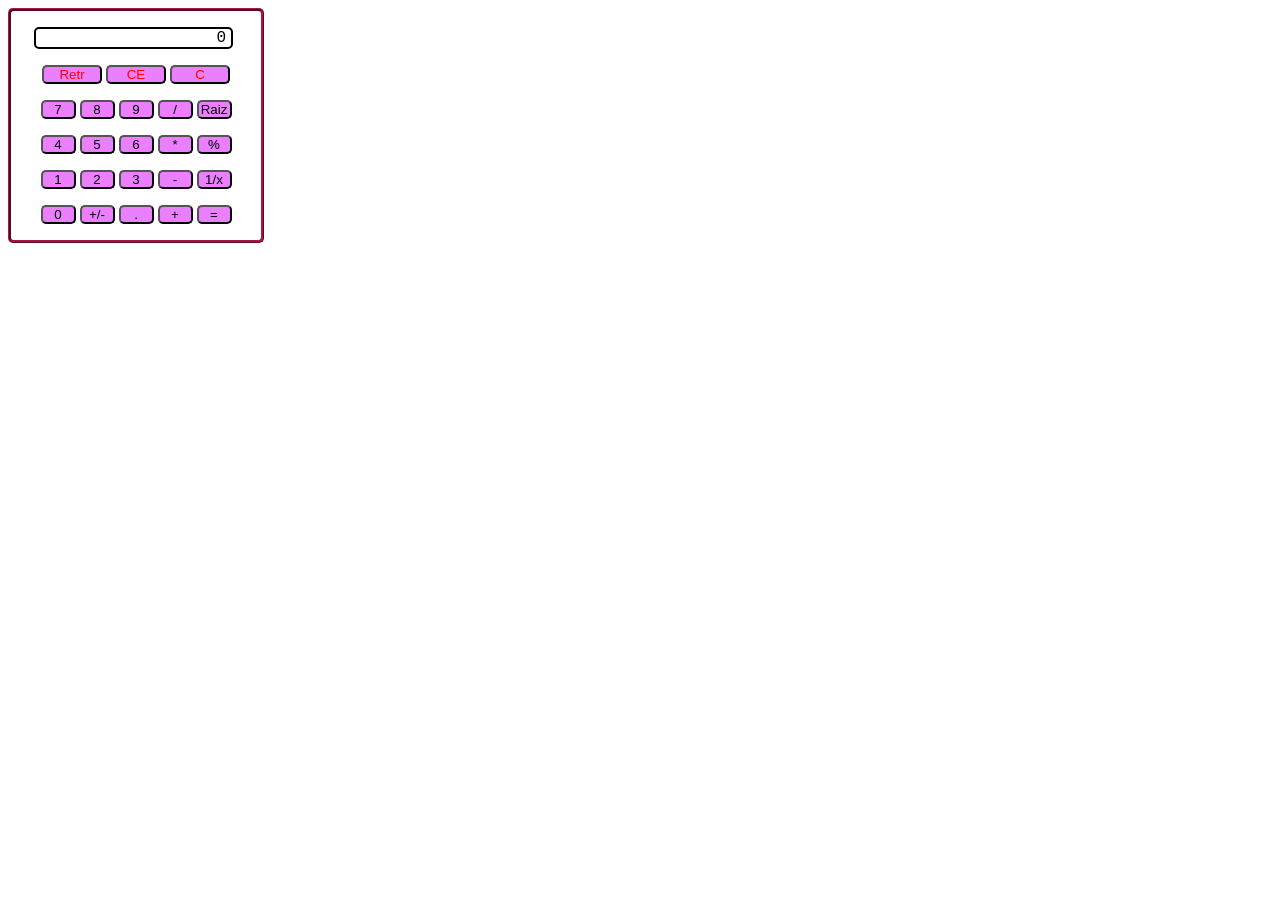
<file: Calculadora/calculadora.html>
<!DOCTYPE html PUBLIC "-//W3C//DTD XHTML 1.0 Transitional//EN"
"http://www.w3.org/TR/xhtml1/DTD/xhtml1-transitional.dtd">
<html>

<head>
<title>Calculadora</title> 
<link rel="stylesheet" type="text/css" href="calculadora.css" />
<script type="text/javascript" src="calculadora.js"></script>
</head>

<body>
<div class="calculadora"
<form action="#" name="calculadora" id="calculadora">
<p id="textoPantalla" class="textoPantalla">0</p>

<p>
<input type="button" class="largo" value="Retr" onclick="retro()"   />
<input type="button" class="largo" value="CE" onclick="borradoParcial()"  />
<input type="button" class="largo" value="C" onclick="borradoTotal()"  />
</p>

<p>
<input type="button" class="boton" value="7" onclick="numero('7')" />
<input type="button" class="boton" value="8" onclick="numero('8')" />
<input type="button" class="boton" value="9" onclick="numero('9')" />
<input type="button" class="boton" value="/" onclick="operar('/')"  />
<input type="button" class="boton" value="Raiz" onclick="raizc()" />
</p>

<p>
<input type="button" class="boton" value="4" onclick="numero('4')" />
<input type="button" class="boton" value="5" onclick="numero('5')" />
<input type="button" class="boton" value="6" onclick="numero('6')" />
<input type="button" class="boton" value="*" onclick="operar('*')" />
<input type="button" class="boton" value="%" onclick="porcent()" />
</p>

<p>
<input type="button" class="boton" value="1" onclick="numero('1')" />
<input type="button" class="boton" value="2" onclick="numero('2')" />
<input type="button" class="boton" value="3" onclick="numero('3')" />
<input type="button" class="boton" value="-" onclick="operar('-')" />
<input type="button" class="boton" value="1/x" onclick="inve()" />
</p>

<p>
<input type="button" class="boton" value="0" onclick="numero('0')" />
<input type="button" class="boton" value="+/-" onclick="opuest()" />
<input type="button" class="boton" value="." onclick="numero('.')" />
<input type="button" class="boton" value="+" onclick="operar('+')" />
<input type="button" class="boton" value="=" onclick="igualar()" />
</p>

</form>
</div>
</body>
</html>
</file>
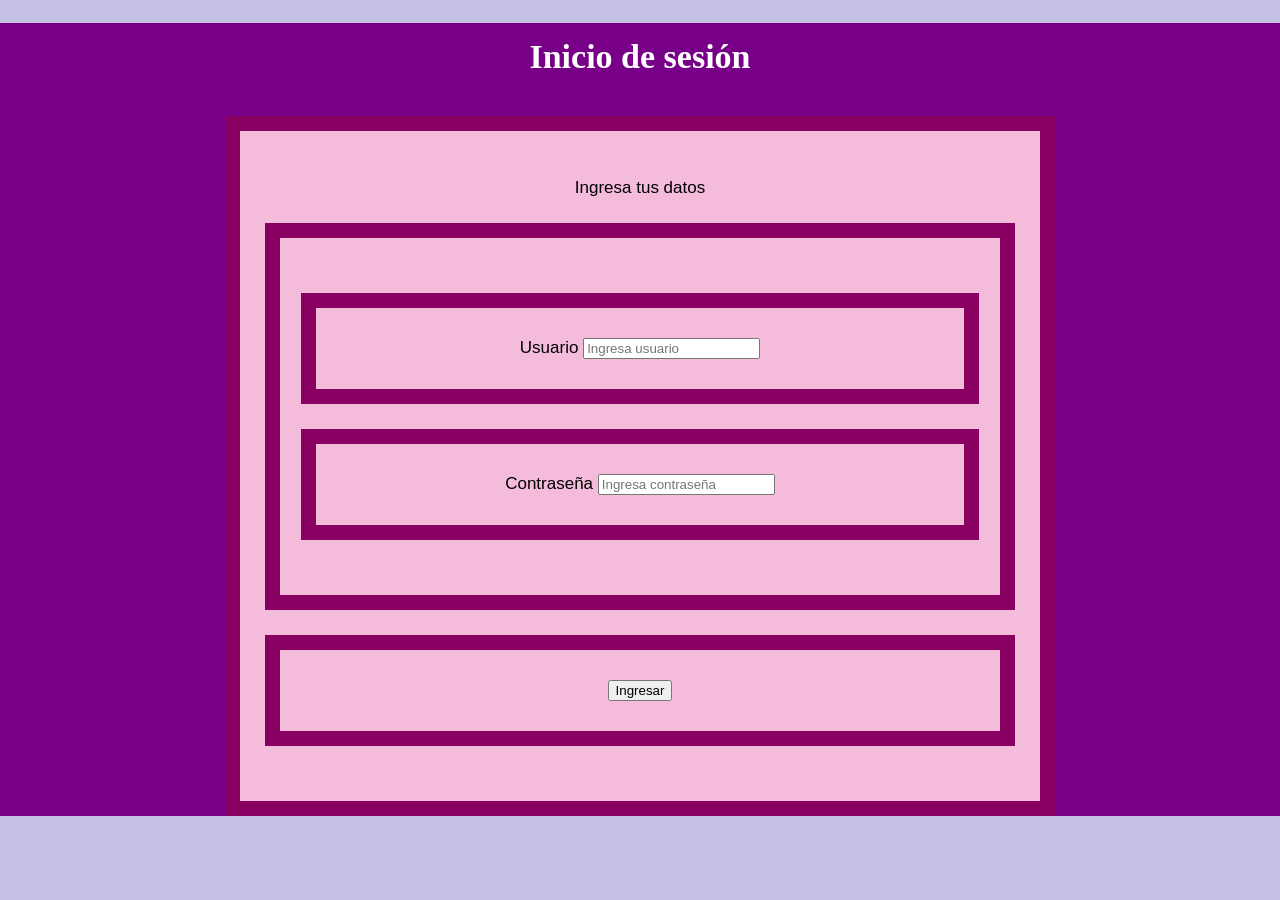
<file: Logeo/login.html>
<!DOCTYPE html>
<html lang="es">

<head>
    <meta charset="UTF-8">
    <title>Inicio de sesión</title>
    <link rel="stylesheet" type="text/css" href="login.css">
    <link rel="preconnect" href="https://fonts.gstatic.com">
    <link href="https://fonts.googleapis.com/css2?family=Roboto&display=swap" rel="stylesheet"> 
</head>

<body>

    <header class="cabecera">
        <h1>Inicio de sesión</h1>
    <header>

    <div class="contenido">
        <p>Ingresa tus datos</p>
    <div>
    <form>
        <div class="contenido">
        <p>
            <div class="contenido">
                <label for="usuario" class="form-label">Usuario</label>
                <input type="text" name="usu" class="form-control" id="usuario" placeholder="Ingresa usuario" required>
            </div>
        </p>
        <p>
            <div class="contenido">
                <label for="password" class="form-label">Contraseña</label>
                <input type="password" name="pass" class="form-control" id="password" placeholder="Ingresa contraseña" required>
            </div>
        </p>
      
        </div> 
        <div class="contenido">
            <button type="button" class="botones" id="enviar">Ingresar</button>
        </div> 
    </div>
    </div>

    <script src="login.js"></script>
    </form>
</body>
</html>
</file>
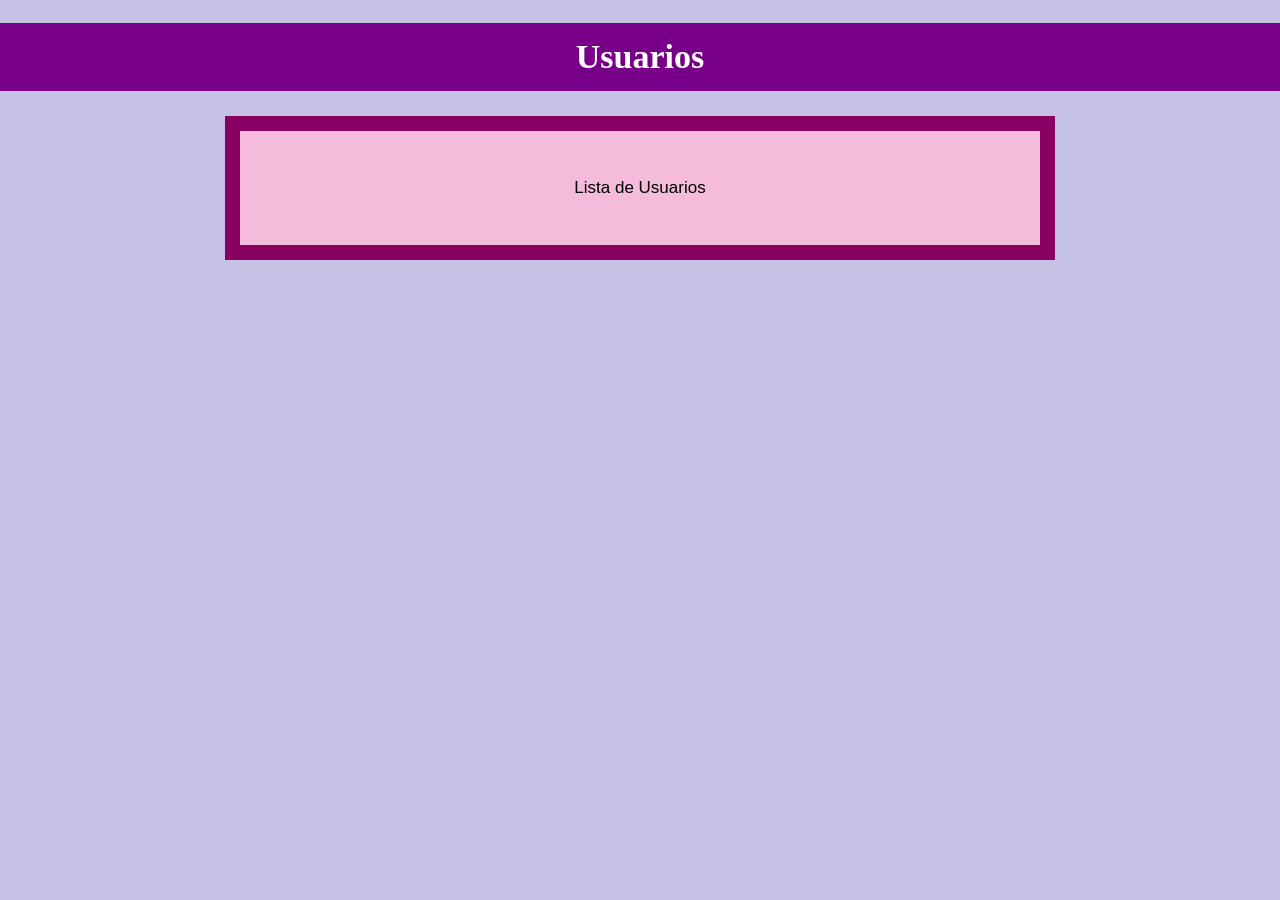
<file: Logeo/usuarios.html>
<!DOCTYPE html>
<html lang="es">

<head>
    <meta charset="UTF-8">
    <title> Usuarios </title>
    <link rel="stylesheet" type="text/css" href="login.css">
    <link rel="preconnect" href="https://fonts.gstatic.com">
    <link href="https://fonts.googleapis.com/css2?family=Abril+Fatface&family=Dancing+Script&family=Pacifico&family=Roboto&family=Truculenta:wght@100&display=swap" rel="stylesheet">
</head>

<body>
    <header class="cabecera">
        <h1> Usuarios </h1>
    </header>
    <div class="contenido">
        <P class="letra"> Lista de Usuarios </p>
        <p class="letra">
        </p>
    </div>
</body>

</html>
</file>
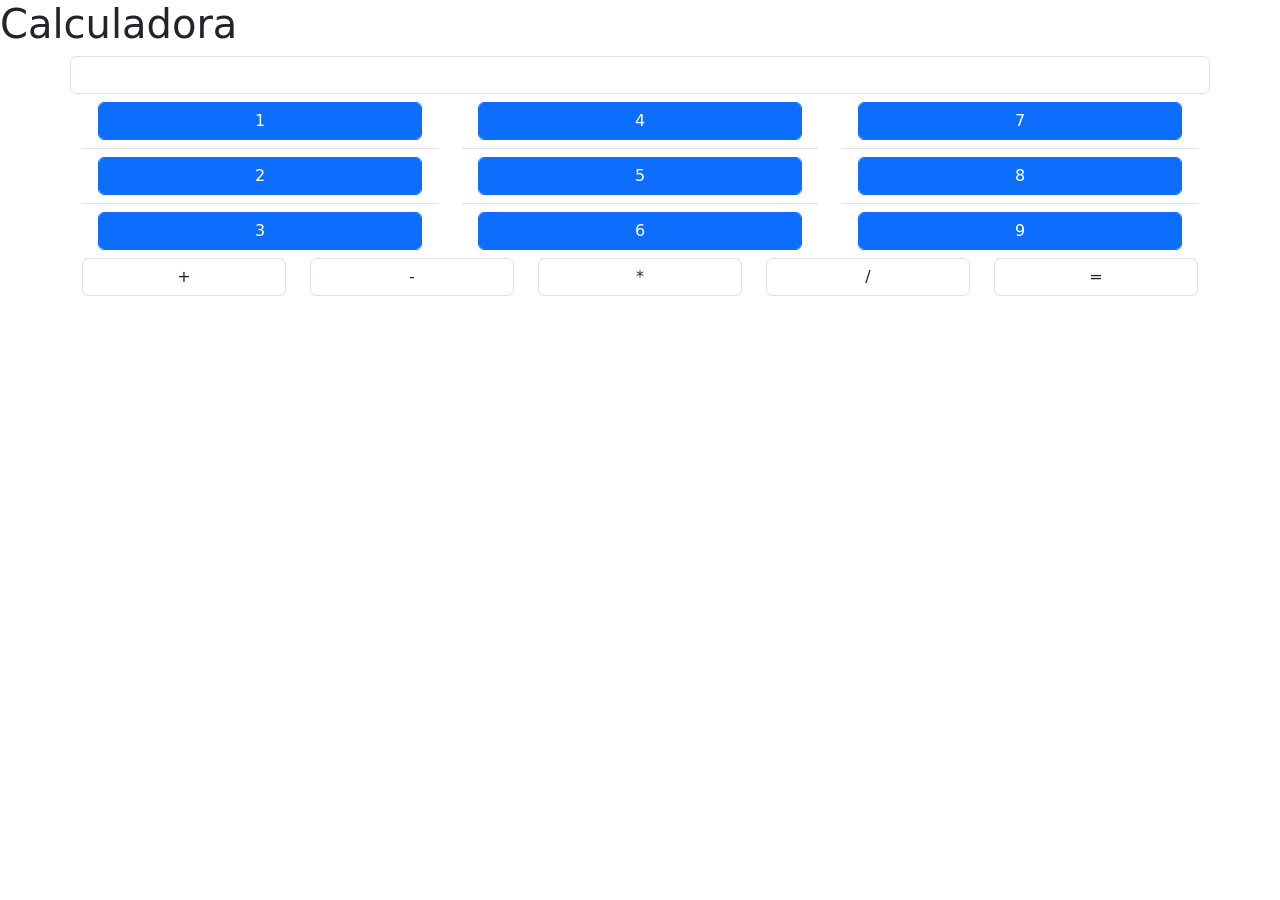
<file: Material de Apoyo (Practicas)/calcularora.html>
<!DOCTYPE html>
<html lang="en">

<head>
    <meta charset="UTF-8">
    <meta http-equiv="X-UA-Compatible" content="IE=edge">
    <meta name="viewport" content="width=device-width, initial-scale=1.0">
    <title>Calculadora</title>
    <link href="https://cdn.jsdelivr.net/npm/bootstrap@5.1.0/dist/css/bootstrap.min.css" rel="stylesheet"
        integrity="sha384-KyZXEAg3QhqLMpG8r+8fhAXLRk2vvoC2f3B09zVXn8CA5QIVfZOJ3BCsw2P0p/We" crossorigin="anonymous">

</head>

<body>
    <h1>Calculadora</h1>
    <form action="calcular.php">
        <div class="container">
            <div class="row">
                <input type="text" class="form-control " id="pantalla">
            </div>
            <div class="row justify-content-center">
                <div class="col">
                    <ul class="list-group list-group-flush"1>
                        <li class="list-group-item"><a class="btn btn-primary form-control" id="1">1</a></li>
                        <li class="list-group-item"><a class="btn btn-primary form-control" id="2">2</a></li>
                        <li class="list-group-item"><a class="btn btn-primary form-control" id="3">3</a></li>
                    </ul>
                </div>
                <div class="col">
                    <ul class="list-group list-group-flush">
                        <li class="list-group-item"><a href="" class="btn btn-primary form-control">4</a></li>
                        <li class="list-group-item"><a href="" class="btn btn-primary form-control">5</a></li>
                        <li class="list-group-item"><a href="" class="btn btn-primary form-control">6</a></li>
                    </ul>
                </div>
                <div class="col">
                    <ul class="list-group list-group-flush">
                        <li class="list-group-item"><a href="" class="btn btn-primary form-control">7</a></li>
                        <li class="list-group-item"><a href="" class="btn btn-primary form-control">8</a></li>
                        <li class="list-group-item"><a href="" class="btn btn-primary form-control">9</a></li>
                    </ul>
                </div>
            </div>
            <div class="row">
                
                        <div class="col"><button type="button" class="form-control">+</button></div>
                        <div class="col"><button type="button" class="form-control">-</button></div>
                        <div class="col"><button type="button" class="form-control">*</button></div>
                        <div class="col"><button type="button" class="form-control">/</button></div>
                        <div class="col"><button type="submit" class="form-control">=</button></div>
                
            </div>
        </div>
    </form>
</body>
<script src="calculadora.js"></script>
</html>
</file>
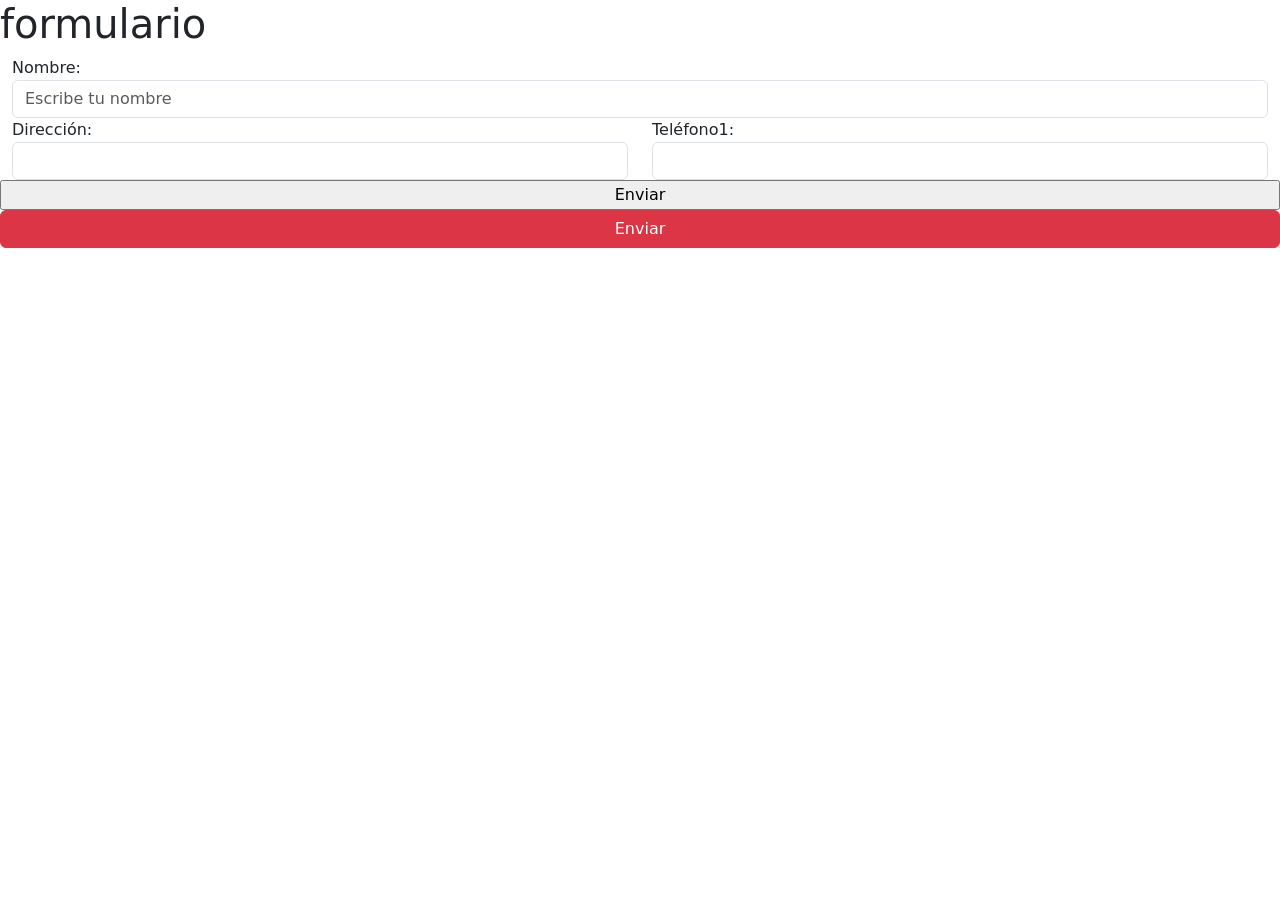
<file: Material de Apoyo (Practicas)/formulario1.html>
<!DOCTYPE html>
<html lang="en">

<head>
    <meta charset="UTF-8">
    <meta http-equiv="X-UA-Compatible" content="IE=edge">
    <meta name="viewport" content="width=device-width, initial-scale=1.0">
    <title>Formulario</title>
    <!-- CSS only -->
    <link href="https://cdn.jsdelivr.net/npm/bootstrap@5.1.0/dist/css/bootstrap.min.css" rel="stylesheet"
        integrity="sha384-KyZXEAg3QhqLMpG8r+8fhAXLRk2vvoC2f3B09zVXn8CA5QIVfZOJ3BCsw2P0p/We" crossorigin="anonymous">

</head>

<body>
    <h1>formulario</h1>
    <!-- se hace uso de los métodos GET y POST para enviar información del formulario -->
    <!-- action establece quien va a procesar la petición de datos -->
    <form action="javascript.html" method="GET">
        <div class="container-fluid">
            <div class="row">
                <div class="col-12"><label for="nom" class="">Nombre:</label>    <input id="nom" name="nom" type="text" class="form-control" placeholder="Escribe tu nombre"></div>
                <div class="col-6"><label for="dir" class="">Dirección:</label>  <input id="dir" name="dir" type="text" class="form-control"></div>
                <div class="col-6"><label for="tel" class="">Teléfono1:</label>  <input id="tel" name="tel" type="password" class="form-control"></div>
                <!-- el uso del input de tipo submit realiza el envió de los datos del formulario a donde
                apunte el action  -->
                <input type="submit" value="Enviar">
                <!-- este botón solamente realiza el cambio de página, pero no tiene que ver con los
                datos que se envian  -->
                <a href="ejemplo1.html" class="btn btn-danger">Enviar</a>
            </div>
        </div>
    </form>
    <!-- scripts-->
</body>

</html>
</file>
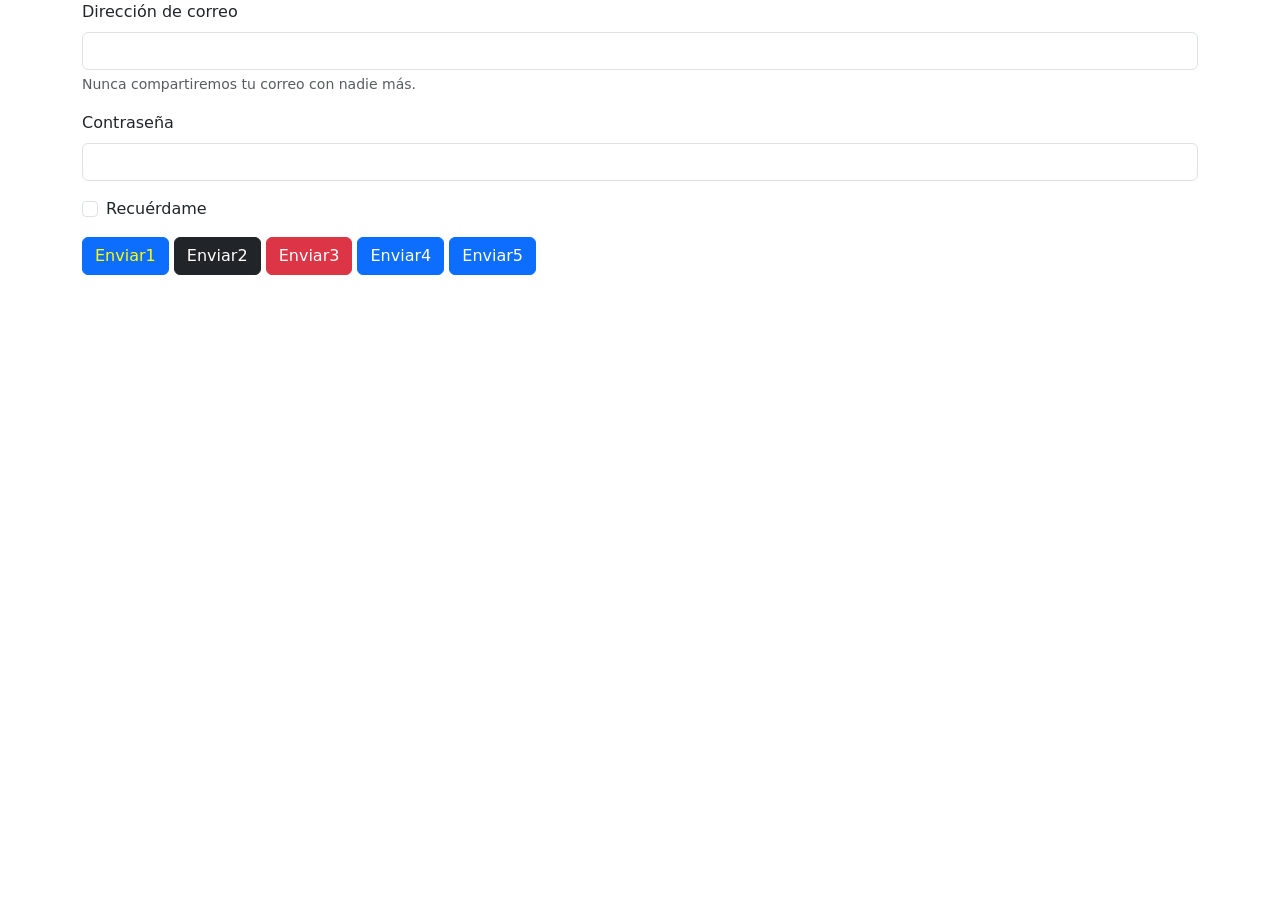
<file: Material de Apoyo (Practicas)/formulario2.html>
<!DOCTYPE html>
<html lang="en">

<head>
  <meta charset="UTF-8">
  <meta http-equiv="X-UA-Compatible" content="IE=edge">
  <meta name="viewport" content="width=device-width, initial-scale=1.0">
  <title>Formulario 2</title>
  <link href="https://cdn.jsdelivr.net/npm/bootstrap@5.1.0/dist/css/bootstrap.min.css" rel="stylesheet"
    integrity="sha384-KyZXEAg3QhqLMpG8r+8fhAXLRk2vvoC2f3B09zVXn8CA5QIVfZOJ3BCsw2P0p/We" crossorigin="anonymous">

</head>

<body>
  <div class="container">
    <form action="x.php">
      <div class="mb-3">
        <label for="exampleInputEmail1" class="form-label">Dirección de correo</label>
        <input type="email" class="form-control" id="exampleInputEmail1" aria-describedby="emailHelp">
        <div id="emailHelp" class="form-text">Nunca compartiremos tu correo con nadie más.</div>
      </div>
      <div class="mb-3">
        <label for="exampleInputPassword1" class="form-label">Contraseña</label>
        <input type="password" class="form-control" id="exampleInputPassword1">
      </div>
      <div class="mb-3 form-check">
        <input type="checkbox" class="form-check-input" id="exampleCheck1">
        <label class="form-check-label" for="exampleCheck1">Recuérdame</label>
      </div>
      <!-- NO genera un envio y NO genera querystring si el tipo es "button" -->
      <button type="button" class="btn btn-primary" id="btnEnviar1">Enviar1</button>
      <!-- genera un envio y querystring -->
      <button class="btn btn-dark" onclick="window.alert('enviar2')">Enviar2</button>
      <!-- genera un salto y no hay querystring-->
      <a href="" class="btn btn-danger" onclick="window.alert('enviar3')">Enviar3</a>
      <!-- NO genera un envio y NO hay querystring-->
      <a class="btn btn-primary" onclick="boton4()">Enviar4</a>
      <!-- NO genera un envio y NO hay querystring-->
      <a class="btn btn-primary" id="btnEnviar5">Enviar5</a>
    </form>
  </div>
</body>
<script src="formulario2.js"></script>

</html>
</file>
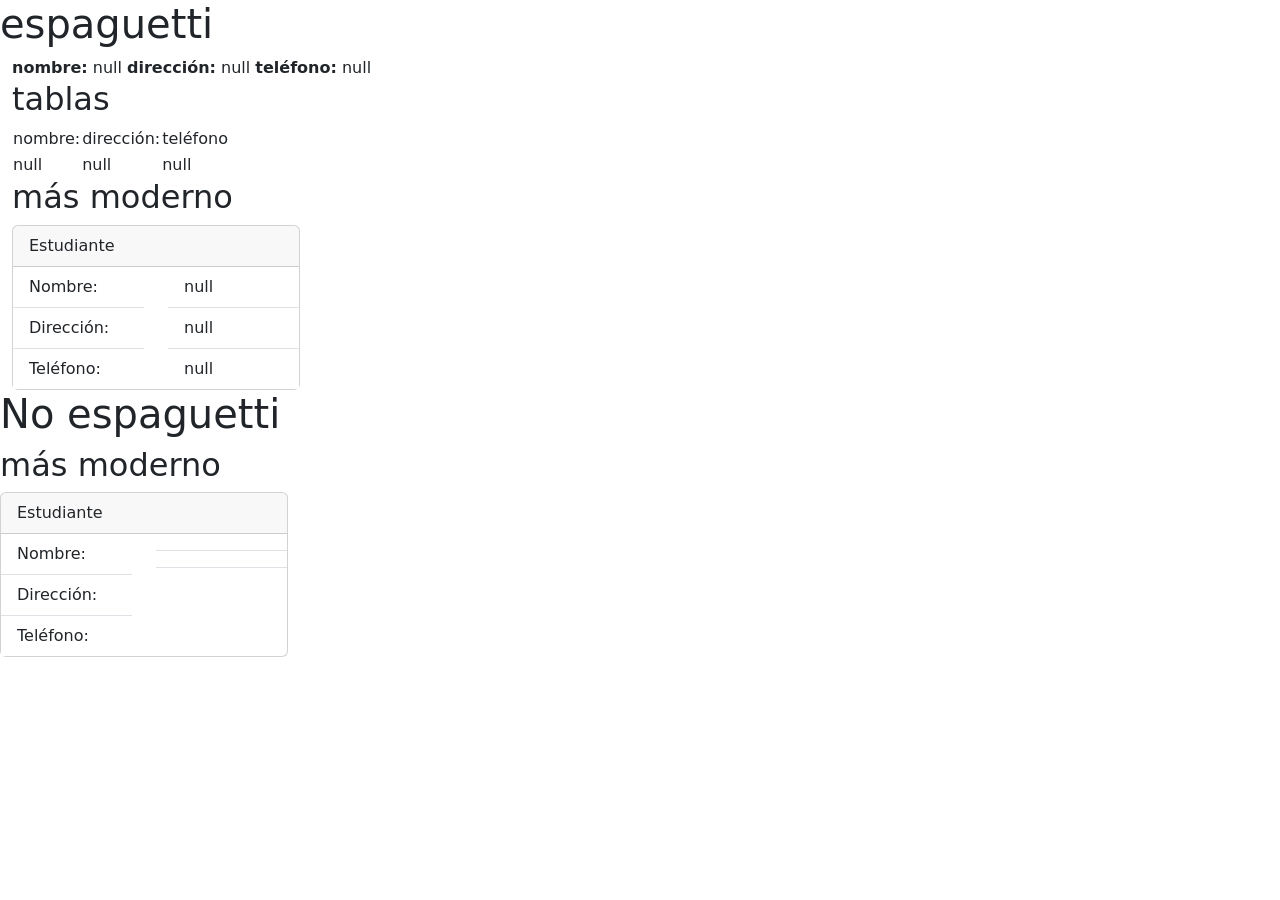
<file: Material de Apoyo (Practicas)/javascript.html>
<!DOCTYPE html>
<html lang="en">

<head>
    <meta charset="UTF-8">
    <meta http-equiv="X-UA-Compatible" content="IE=edge">
    <meta name="viewport" content="width=device-width, initial-scale=1.0">
    <title>Document</title>
    <link href="https://cdn.jsdelivr.net/npm/bootstrap@5.1.0/dist/css/bootstrap.min.css" rel="stylesheet"
        integrity="sha384-KyZXEAg3QhqLMpG8r+8fhAXLRk2vvoC2f3B09zVXn8CA5QIVfZOJ3BCsw2P0p/We" crossorigin="anonymous">

</head>

<body>

    <!-- A continuación un lindo código espaquetti -->
    <h1>espaguetti</h1>
    <script>
        // document.write("ejemplo:" + window.location.href );
        console.log("ejemplo: " + window.location.href);
        // esto tiene toda la url desde http hasta el final
        var url = window.location.href;
        // esto tiene solo el query string ?nombre=valor&....&
        var queryString = window.location.search;
        // esto crea un objeto con propiedades
        var parametros = new URLSearchParams(queryString);
    </script>

    <div class="container-fluid">
        <b>nombre:</b>
        <script>document.write(parametros.get('nom'));</script>
        <b>dirección:</b>
        <script>document.write(parametros.get('dir'));</script>
        <b>teléfono:</b>
        <script>document.write(parametros.get('tel'));</script>
        <!-- fin del código espaguetti -->
        <h2>tablas</h2>
        <table>
            <tr>
                <td>nombre:</td>
                <td>dirección:</td>
                <td>teléfono</td>
            </tr>
            <tr>
                <td>
                    <script>document.write(parametros.get('nom'));</script>
                </td>
                <td>
                    <script>document.write(parametros.get('dir'));</script>
                </td>
                <td>
                    <script>document.write(parametros.get('tel'));</script>
                </td>
            </tr>
        </table>
        <h2>más moderno</h2>
        <div class="card" style="width: 18rem;">
            <div class="card-header">
                Estudiante
            </div>
            <div class="row">
                <div class="col">
                    <ul class="list-group list-group-flush">
                        <li class="list-group-item">Nombre:</li>
                        <li class="list-group-item">Dirección:</li>
                        <li class="list-group-item">Teléfono:</li>
                    </ul>
                </div>
                <div class="col">
                    <ul class="list-group list-group-flush">
                        <li class="list-group-item">
                            <script>document.write(parametros.get('nom'));</script>
                        </li>
                        <li class="list-group-item">
                            <script>document.write(parametros.get('dir'));</script>
                        </li>
                        <li class="list-group-item">
                            <script>document.write(parametros.get('tel'));</script>
                        </li>
                    </ul>
                </div>
            </div>
        </div>
    </div>
    <h1>No espaguetti</h1>
    <h2>más moderno</h2>
    <div class="card" style="width: 18rem;">
        <div class="card-header">
            Estudiante
        </div>
        <div class="row">
            <div class="col">
                <ul class="list-group list-group-flush">
                    <li class="list-group-item">Nombre:</li>
                    <li class="list-group-item">Dirección:</li>
                    <li class="list-group-item">Teléfono:</li>
                </ul>
            </div>
            <div class="col">
                <ul class="list-group list-group-flush">
                    <li class="list-group-item">
                        <span id="nom"></span>
                    </li>
                    <li class="list-group-item">
                        <span id="dir"></span>
                    </li>
                    <li class="list-group-item">
                        <span id="tel"></span>
                    </li>
                </ul>
            </div>
        </div>
    </div>
    </div>
</body>
<script>
    var queryString2 = window.location.search;
    var parametros2 = new URLSearchParams(queryString2);
    var n = parametros.get('nom');
    var d = parametros.get('dir');
    var t = parametros.get('tel');
    document.getElementById("nom").innerHTML = n;
    document.getElementById("nom").style.color = "red";
    document.getElementById("dir").innerHTML = d;
    document.getElementById("tel").innerHTML = t;
</script>

</html>
</file>
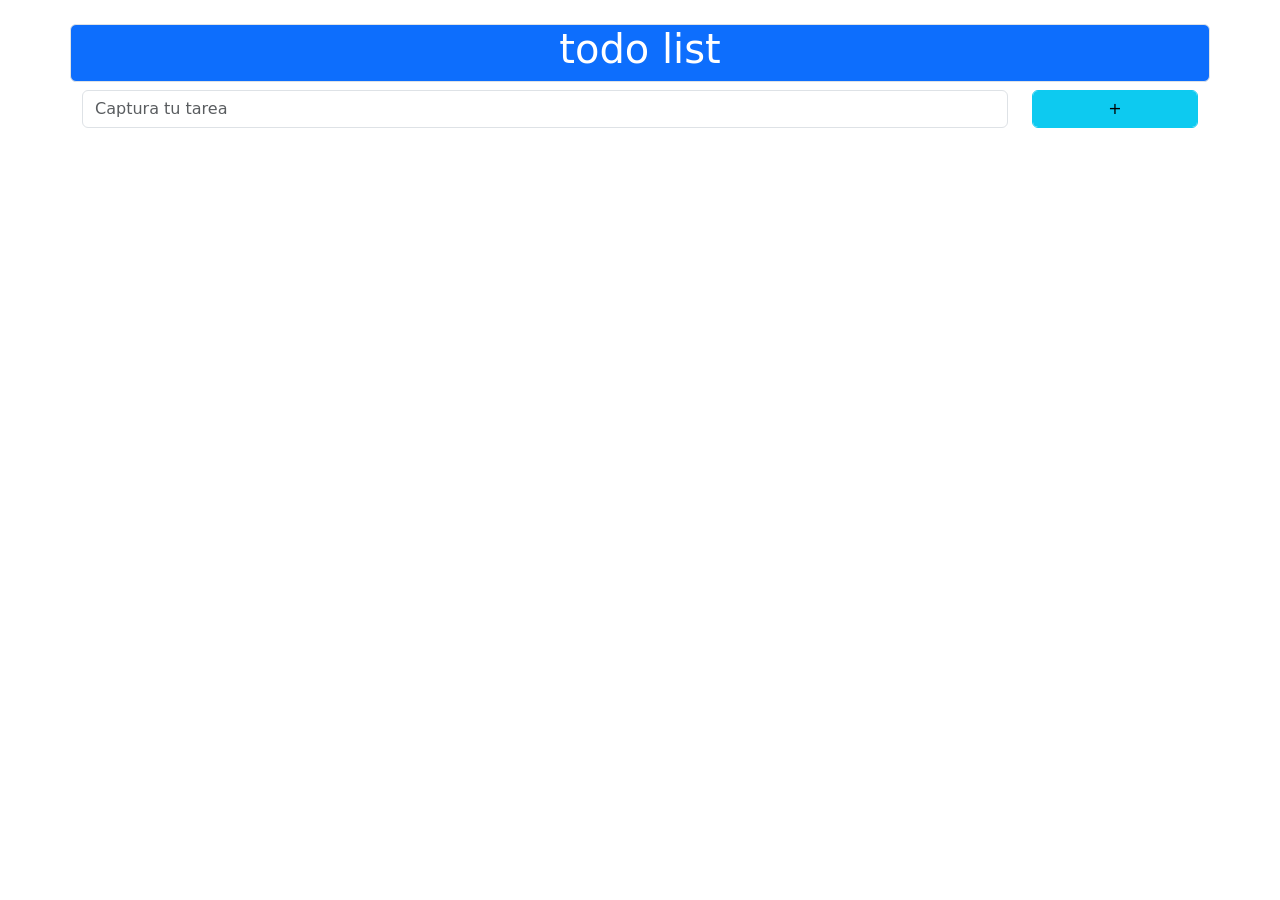
<file: Material de Apoyo (Practicas)/todo.html>
<!DOCTYPE html>
<html lang="en">
<head>
    <meta charset="UTF-8">
    <meta http-equiv="X-UA-Compatible" content="IE=edge">
    <meta name="viewport" content="width=device-width, initial-scale=1.0">
    <title>Document</title>
    <!-- CSS only -->
<link href="https://cdn.jsdelivr.net/npm/bootstrap@5.1.1/dist/css/bootstrap.min.css" rel="stylesheet" integrity="sha384-F3w7mX95PdgyTmZZMECAngseQB83DfGTowi0iMjiWaeVhAn4FJkqJByhZMI3AhiU" crossorigin="anonymous">

</head>
<body>
    <div class="container">
        <div class="row border rounded bg-primary justify-content-center text-white mt-4 mb-2">
            <div class="col-auto">
                <h1>todo list</h1>
            </div>
        </div>
        <div class="row">
            <div class="col-10"><input type="text" id="tarea" class="form-control" placeholder="Captura tu tarea"></div>
            <div class="col-2"><input type="button" id="agregar" value="+" class="form-control btn btn-info"></div>
        </div>
        <div class="row">
            <div class="col">
                <ul id="tareas"></ul>
            </div>
        </div>
    </div>
</body>
<script src="todo.js"></script>
</html>
</file>
<file: Calculadora/calculadora.css>
.calculadora { 
    border: 3px rgb(170, 22, 67) ridge;
    border-radius: 5px;
    width: 250px;
    text-align: center;
    background-color: #fff; 
}
				 
.textoPantalla { 
    width: 185px; 
    border: 2px black solid;
    border-radius: 5px;
    text-align: right; 
    position: relative; 
    left: 23px;  
    padding: 0px 5px;
    background-color: white; 
    font-family: "courier new"; 
    overflow: hidden;
}

.calculadora [type=button] { 
    width: 35px; 
    padding: 0;  
}

.calculadora input.largo { 
    color: red; 
    width: 60px; 
}

.boton{
    border-radius: 5px;
    background-color: rgb(234, 127, 255);
}

.largo{
    border-radius: 5px;
    background-color: rgb(234, 127, 255);
}
</file>
<file: Logeo/login.css>
body {
    font-size: 17px;
    margin: auto;
    color: white;
    background-color: #c4c1e4;
}

h1 {
    text-align: center;
    padding: 15px 0;
}

.cabecera {
    background-color: #780088;
}

.menu {
    margin: auto;
    margin-left: 25px;
    margin-right: 25px;
    font-family: 'Spartan', sans-serif;
}

.letra {
    font-family: 'Spartan', sans-serif;
}

.contenido {
    overflow: hidden;
    color: black;
    width: 90%;
    max-width: 800px;
    border: 15px solid #880061;
    margin: 25px auto;
    background-color: #f5bbda;
    padding: 30px 0;
    text-align: center;
    font-family: 'Spartan', sans-serif;
}
</file>
